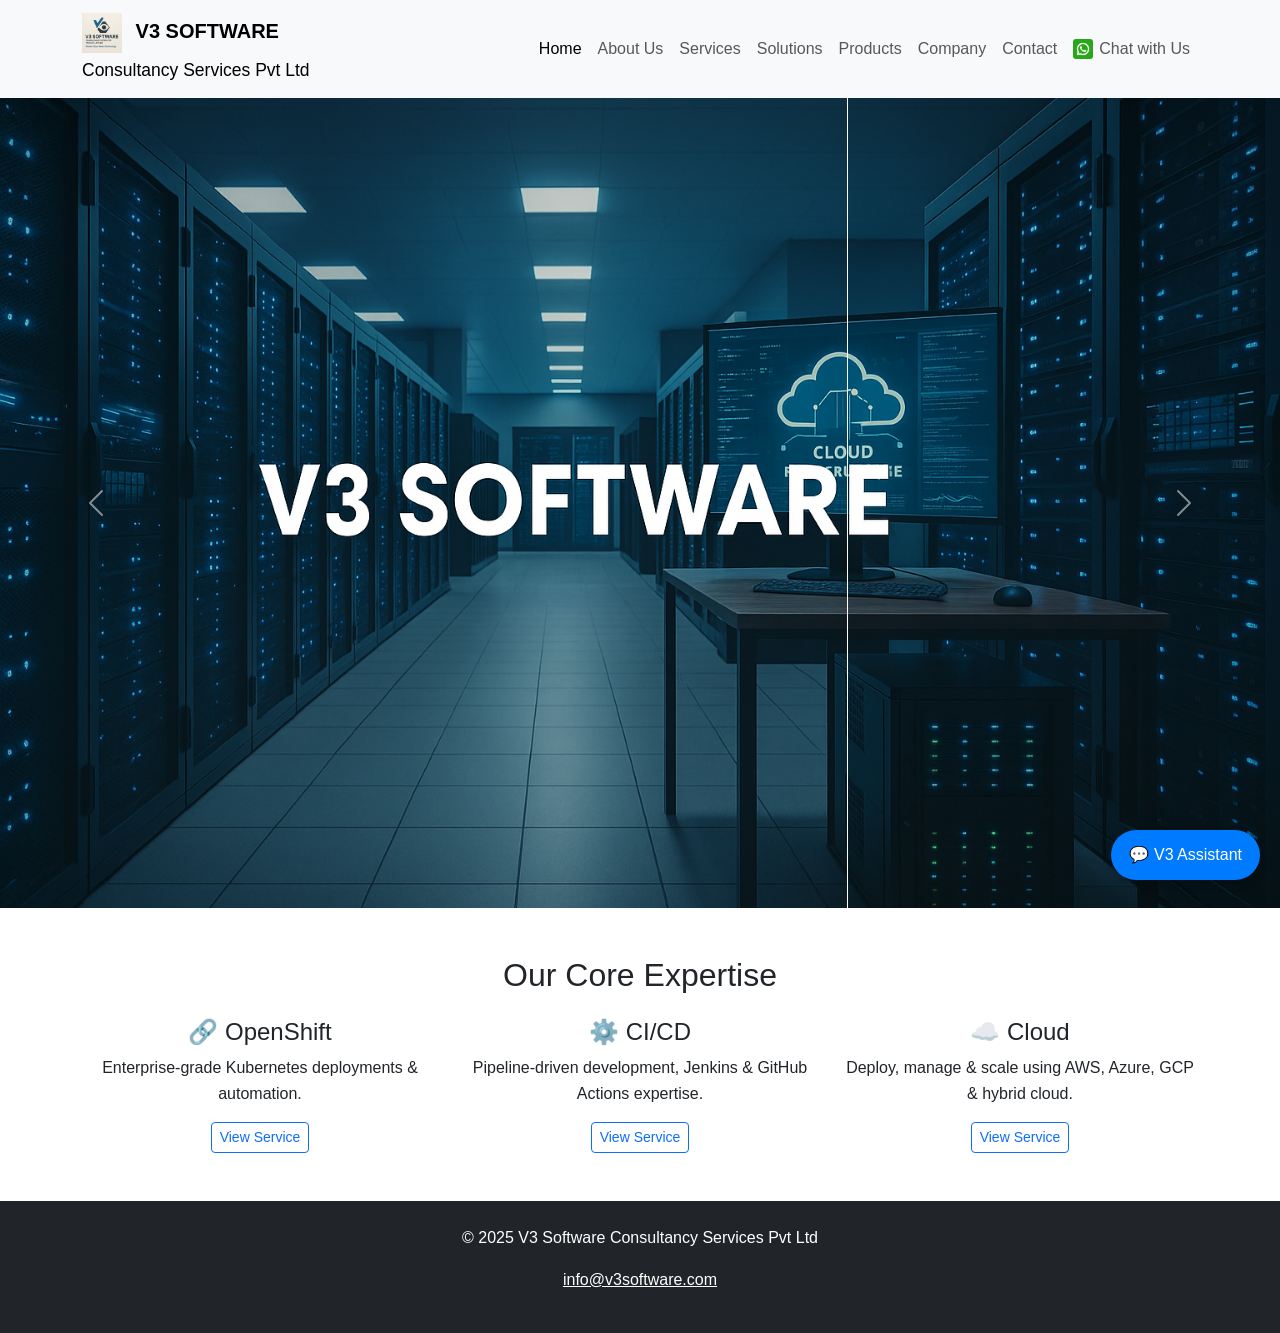
<file: index.html>
<!DOCTYPE html>
<html lang="en">
<head>
  <meta charset="UTF-8" />
  <meta name="viewport" content="width=device-width, initial-scale=1.0"/>
  <title>V3 Software Consultancy Services Pvt Ltd</title>
  <link href="https://cdn.jsdelivr.net/npm/bootstrap@5.3.3/dist/css/bootstrap.min.css" rel="stylesheet">
  <link rel="stylesheet" href="css/style.css" />
  <style>
    .carousel-item img {
      height: 90vh;
      object-fit: cover;
    }
  </style>
</head>
<body>

<!-- Navbar -->
<nav class="navbar navbar-expand-lg navbar-light bg-light shadow-sm">
  <div class="container">
    <a class="navbar-brand" href="index.html">
      <img src="assets/logo.png" alt="V3 Logo" width="40" class="me-2">
      <strong>V3 SOFTWARE</strong><br />
      <small>Consultancy Services Pvt Ltd</small>
    </a>
    <button class="navbar-toggler" type="button" data-bs-toggle="collapse" data-bs-target="#navbarNav">
      <span class="navbar-toggler-icon"></span>
    </button>
    <div class="collapse navbar-collapse" id="navbarNav">
      <ul class="navbar-nav ms-auto">
        <li class="nav-item"><a class="nav-link active" href="index.html">Home</a></li>
        <li class="nav-item"><a class="nav-link" href="about.html">About Us</a></li>
        <li class="nav-item"><a class="nav-link" href="services.html">Services</a></li>
        <li class="nav-item"><a class="nav-link" href="solutions.html">Solutions</a></li>
	<li class="nav-item"><a class="nav-link" href="product.html">Products</a></li>
	<li class="nav-item"><a class="nav-link" href="company.html">Company</a></li>
        <li class="nav-item"><a class="nav-link" href="contact.html">Contact</a></li>
        <li class="nav-item">
          <a class="nav-link d-flex align-items-center" href="https://wa.me/919903040444" target="_blank">
            <img src="assets/icons/whatsapp.png" alt="WhatsApp" style="height: 20px; margin-right: 6px;">
            Chat with Us
          </a>
        </li>
      </ul>
    </div>
  </div>
</nav>

<!-- Carousel Section -->
<!-- Carousel Section -->
<div id="v3Carousel" class="carousel slide" data-bs-ride="carousel" data-bs-interval="2000">
  <div class="carousel-inner">
    <div class="carousel-item active">
      <img src="assets/images/slide1.jpg" class="d-block w-100" alt="Slide 1">
    </div>
    <div class="carousel-item">
      <img src="assets/images/slide2.jpg" class="d-block w-100" alt="Slide 2">
    </div>
    <div class="carousel-item">
      <img src="assets/images/slide3.jpg" class="d-block w-100" alt="Slide 3">
    </div>
  </div>
  <button class="carousel-control-prev" type="button" data-bs-target="#v3Carousel" data-bs-slide="prev">
    <span class="carousel-control-prev-icon"></span>
  </button>
  <button class="carousel-control-next" type="button" data-bs-target="#v3Carousel" data-bs-slide="next">
    <span class="carousel-control-next-icon"></span>
  </button>
</div>


<!-- Core Expertise Section -->
<section class="py-5 text-center">
  <div class="container">
    <h2 class="mb-4">Our Core Expertise</h2>
    <div class="row g-4">
      <div class="col-md-4">
        <h4>🔗 OpenShift</h4>
        <p>Enterprise-grade Kubernetes deployments & automation.</p>
        <a href="services.html" class="btn btn-outline-primary btn-sm">View Service</a>
      </div>
      <div class="col-md-4">
        <h4>⚙️ CI/CD</h4>
        <p>Pipeline-driven development, Jenkins & GitHub Actions expertise.</p>
        <a href="services.html" class="btn btn-outline-primary btn-sm">View Service</a>
      </div>
      <div class="col-md-4">
        <h4>☁️ Cloud</h4>
        <p>Deploy, manage & scale using AWS, Azure, GCP & hybrid cloud.</p>
        <a href="services.html" class="btn btn-outline-primary btn-sm">View Service</a>
      </div>
    </div>
  </div>
</section>

<!-- Footer -->
<footer class="bg-dark text-white text-center py-4">
  <div class="container">
    <p>&copy; 2025 V3 Software Consultancy Services Pvt Ltd</p>
    <p><a href="mailto:info@v3software.com" class="text-white">info@v3software.com</a></p>
  </div>
</footer>

<!-- Tawk.to Live Chat Script -->
<script type="text/javascript">
var Tawk_API=Tawk_API||{}, Tawk_LoadStart=new Date();
(function(){
var s1=document.createElement("script"),s0=document.getElementsByTagName("script")[0];
s1.async=true;
s1.src='https://embed.tawk.to/687b207214ecf21919c827d8/1j0gfdg2v';
s1.charset='UTF-8';
s1.setAttribute('crossorigin','*');
s0.parentNode.insertBefore(s1,s0);
})();
</script>

<script src="js/chatbot.js"></script>
<script src="https://cdn.jsdelivr.net/npm/bootstrap@5.3.3/dist/js/bootstrap.bundle.min.js"></script>
</body>
</html>
</file>
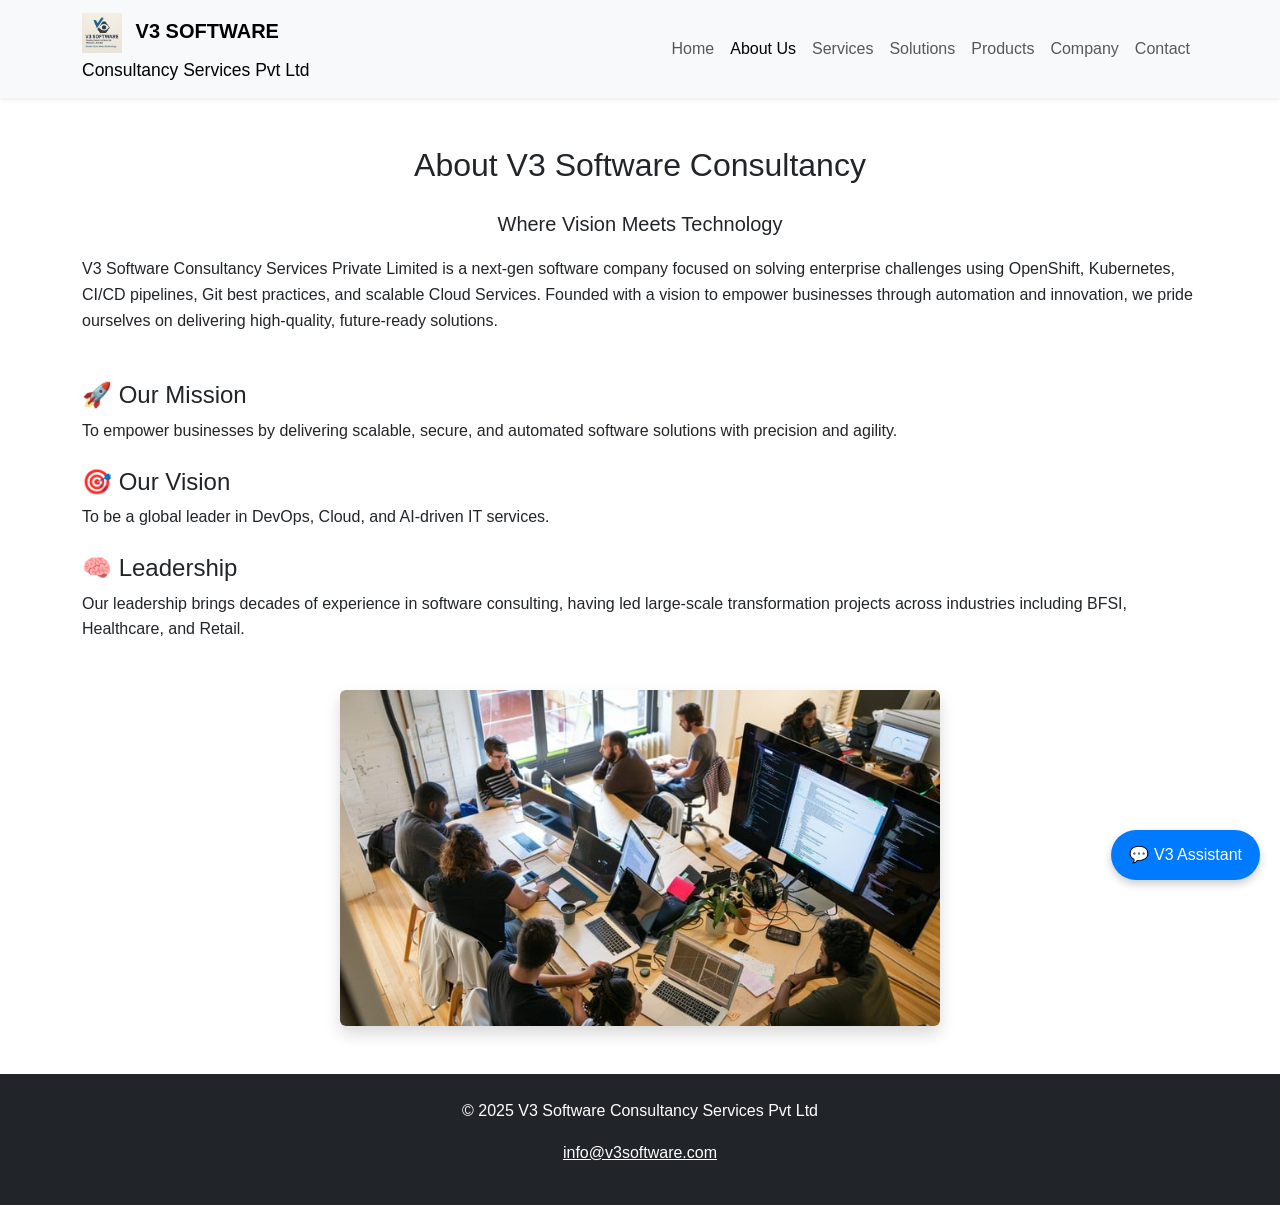
<file: about.html>
<!DOCTYPE html>
<html lang="en">
<head>
  <meta charset="UTF-8" />
  <meta name="viewport" content="width=device-width, initial-scale=1.0"/>
  <title>About Us - V3 Software Consultancy</title>
  <link href="https://cdn.jsdelivr.net/npm/bootstrap@5.3.3/dist/css/bootstrap.min.css" rel="stylesheet">
  <link rel="stylesheet" href="css/style.css" />
</head>
<body>

<!-- Navbar -->
<nav class="navbar navbar-expand-lg navbar-light bg-light shadow-sm">
  <div class="container">
    <a class="navbar-brand" href="index.html">
      <img src="assets/logo.png" alt="V3 Logo" width="40" class="me-2">
      <strong>V3 SOFTWARE</strong><br />
      <small>Consultancy Services Pvt Ltd</small>
    </a>
    <button class="navbar-toggler" type="button" data-bs-toggle="collapse" data-bs-target="#navbarNav">
      <span class="navbar-toggler-icon"></span>
    </button>
    <div class="collapse navbar-collapse" id="navbarNav">
      <ul class="navbar-nav ms-auto">
        <li class="nav-item"><a class="nav-link" href="index.html">Home</a></li>
        <li class="nav-item"><a class="nav-link active" href="about.html">About Us</a></li>
        <li class="nav-item"><a class="nav-link" href="services.html">Services</a></li>
        <li class="nav-item"><a class="nav-link" href="solutions.html">Solutions</a></li>
	<li class="nav-item"><a class="nav-link" href="product.html">Products</a></li>
	<li class="nav-item"><a class="nav-link" href="company.html">Company</a></li>
        <li class="nav-item"><a class="nav-link" href="contact.html">Contact</a></li>
      </ul>
    </div>
  </div>
</nav>

<!-- About Section -->
<section class="py-5">
  <div class="container">
    <h2 class="text-center mb-4">About V3 Software Consultancy</h2>
    <p class="lead text-center">Where Vision Meets Technology</p>
    <p>V3 Software Consultancy Services Private Limited is a next-gen software company focused on solving enterprise challenges using OpenShift, Kubernetes, CI/CD pipelines, Git best practices, and scalable Cloud Services. Founded with a vision to empower businesses through automation and innovation, we pride ourselves on delivering high-quality, future-ready solutions.</p>

    <h4 class="mt-5">🚀 Our Mission</h4>
    <p>To empower businesses by delivering scalable, secure, and automated software solutions with precision and agility.</p>

    <h4 class="mt-4">🎯 Our Vision</h4>
    <p>To be a global leader in DevOps, Cloud, and AI-driven IT services.</p>

    <h4 class="mt-4">🧠 Leadership</h4>
    <p>Our leadership brings decades of experience in software consulting, having led large-scale transformation projects across industries including BFSI, Healthcare, and Retail.</p>

    <div class="text-center mt-5">
      <img src="assets/images/team.jpg" alt="V3 Team" class="img-fluid rounded shadow" style="max-width: 600px;">
    </div>
  </div>
</section>

<footer class="bg-dark text-white text-center py-4">
  <div class="container">
    <p>&copy; 2025 V3 Software Consultancy Services Pvt Ltd</p>
    <p><a href="mailto:info@v3software.com" class="text-white">info@v3software.com</a></p>
  </div>
</footer>

<script src="js/chatbot.js"></script>
<script src="https://cdn.jsdelivr.net/npm/bootstrap@5.3.3/dist/js/bootstrap.bundle.min.js"></script>
</body>
</html>
</file>
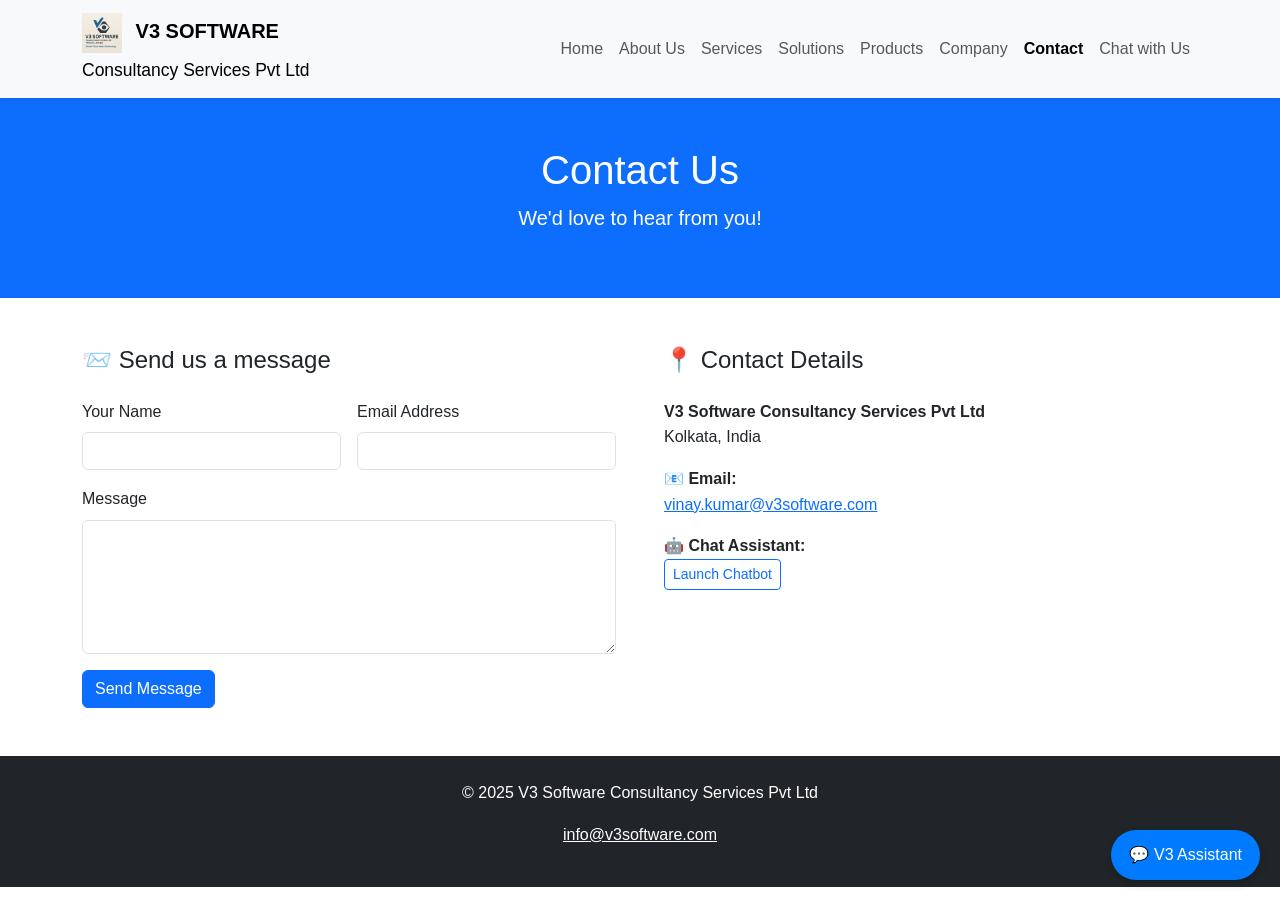
<file: contact.html>
<!DOCTYPE html>
<html lang="en">
<head>
  <meta charset="UTF-8" />
  <meta name="viewport" content="width=device-width, initial-scale=1.0"/>
  <title>Contact - V3 Software Consultancy Services Pvt Ltd</title>
  <link href="https://cdn.jsdelivr.net/npm/bootstrap@5.3.3/dist/css/bootstrap.min.css" rel="stylesheet"/>
  <link rel="stylesheet" href="css/style.css">
  <style>
    header {
      background-color: #0d6efd;
      color: white;
    }
    @media (max-width: 768px) {
      .navbar-brand {
        flex-direction: column;
        align-items: flex-start;
      }
    }
  </style>
</head>
<body>

<!-- Navbar -->
<nav class="navbar navbar-expand-lg navbar-light bg-light shadow-sm">
  <div class="container">
    <a class="navbar-brand" href="index.html">
      <img src="assets/logo.png" alt="V3 Logo" width="40" class="me-2">
      <strong>V3 SOFTWARE</strong><br />
      <small>Consultancy Services Pvt Ltd</small>
    </a>
    <button class="navbar-toggler" type="button" data-bs-toggle="collapse" data-bs-target="#navbarNav">
      <span class="navbar-toggler-icon"></span>
    </button>
    <div class="collapse navbar-collapse" id="navbarNav">
      <ul class="navbar-nav ms-auto">
        <li class="nav-item"><a class="nav-link" href="index.html">Home</a></li>
        <li class="nav-item"><a class="nav-link" href="about.html">About Us</a></li>
        <li class="nav-item"><a class="nav-link" href="services.html">Services</a></li>
        <li class="nav-item"><a class="nav-link" href="solutions.html">Solutions</a></li>
        <li class="nav-item"><a class="nav-link" href="product.html">Products</a></li>
        <li class="nav-item"><a class="nav-link" href="company.html">Company</a></li>
        <li class="nav-item"><a class="nav-link active fw-bold" href="contact.html">Contact</a></li>
        <li class="nav-item">
          <a class="nav-link" href="#" onclick="toggleV3Assistant(); return false;">Chat with Us</a>
        </li>
      </ul>
    </div>
  </div>
</nav>

<!-- Header -->
<header class="text-center py-5">
  <div class="container">
    <h1>Contact Us</h1>
    <p class="lead">We'd love to hear from you!</p>
  </div>
</header>

<!-- Contact Form Section -->
<section class="container py-5">
  <div class="row g-5">
    <div class="col-md-6">
      <h4 class="mb-4">📨 Send us a message</h4>
      <form action="https://formspree.io/f/xdkdknzk" method="POST" class="row g-3">
        <div class="col-md-6">
          <label class="form-label">Your Name</label>
          <input type="text" name="name" class="form-control" required>
        </div>
        <div class="col-md-6">
          <label class="form-label">Email Address</label>
          <input type="email" name="email" class="form-control" required>
        </div>
        <div class="col-12">
          <label class="form-label">Message</label>
          <textarea name="message" class="form-control" rows="5" required></textarea>
        </div>
        <div class="col-12">
          <button type="submit" class="btn btn-primary">Send Message</button>
        </div>
      </form>
    </div>

    <div class="col-md-6">
      <h4 class="mb-4">📍 Contact Details</h4>
      <p><strong>V3 Software Consultancy Services Pvt Ltd</strong><br>
      Kolkata, India</p>

      <p><strong>📧 Email:</strong><br>
      <a href="mailto:vinay.kumar@v3software.com">vinay.kumar@v3software.com</a></p>

      <p><strong>🤖 Chat Assistant:</strong><br>
      <a href="#" class="btn btn-outline-primary btn-sm" onclick="toggleV3Assistant(); return false;">Launch Chatbot</a></p>
    </div>
  </div>
</section>

<!-- Footer -->
<footer class="bg-dark text-white text-center py-4">
  <div class="container">
    <p>&copy; 2025 V3 Software Consultancy Services Pvt Ltd</p>
    <p><a href="mailto:info@v3software.com" class="text-white">info@v3software.com</a></p>
  </div>
</footer>

<!-- Scripts -->
<script src="https://cdn.jsdelivr.net/npm/bootstrap@5.3.3/dist/js/bootstrap.bundle.min.js"></script>
<script src="js/chatbot.js"></script>

</body>
</html>
</file>
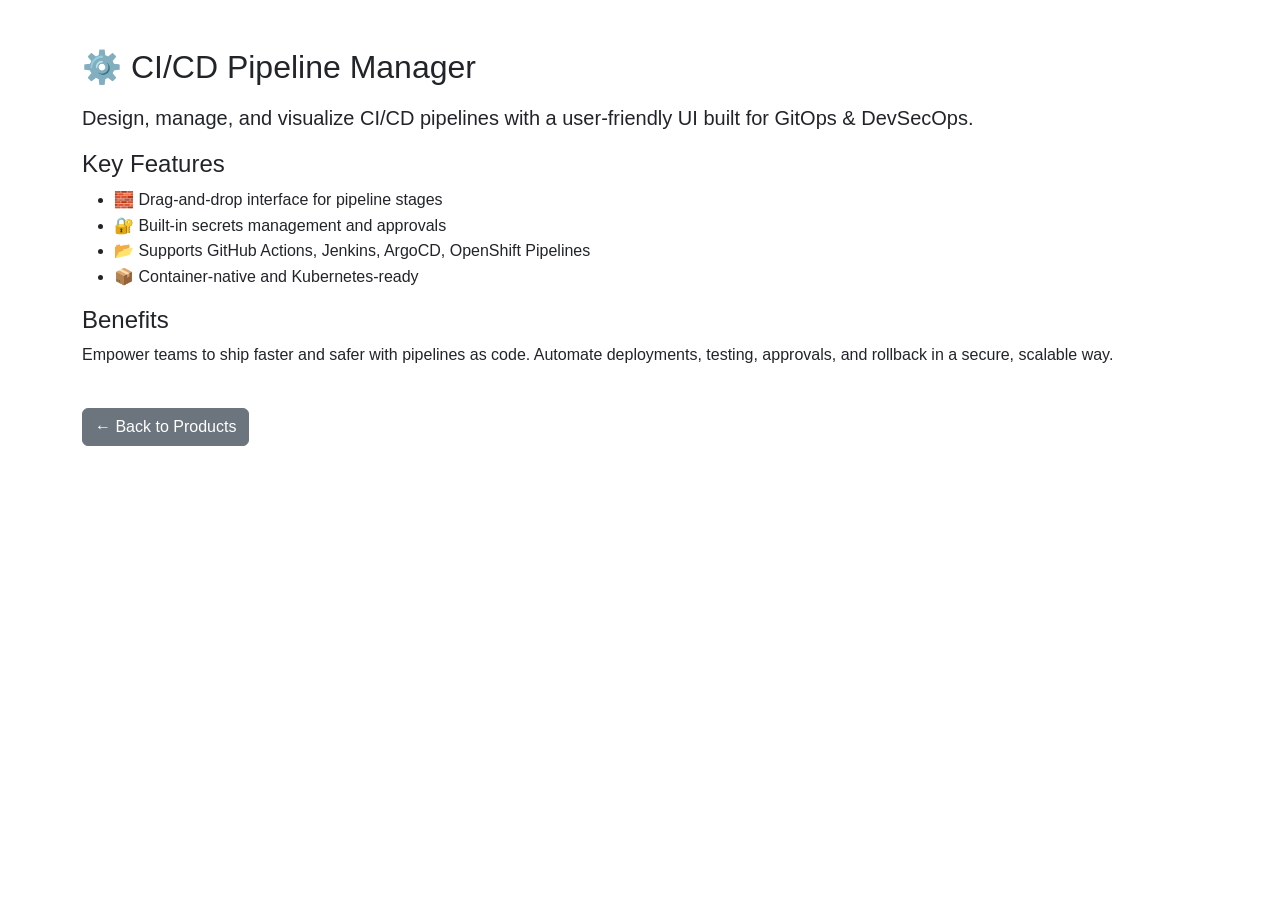
<file: product-cicd.html>
<!DOCTYPE html>
<html lang="en">
<head>
  <meta charset="UTF-8">
  <meta name="viewport" content="width=device-width, initial-scale=1.0">
  <title>CI/CD Pipeline Manager | V3 Software</title>
  <link href="https://cdn.jsdelivr.net/npm/bootstrap@5.3.3/dist/css/bootstrap.min.css" rel="stylesheet">
  <link rel="stylesheet" href="css/style.css" />
</head>
<body>

<div class="container py-5">
  <h2 class="mb-3">⚙️ CI/CD Pipeline Manager</h2>
  <p class="lead">Design, manage, and visualize CI/CD pipelines with a user-friendly UI built for GitOps & DevSecOps.</p>

  <h4>Key Features</h4>
  <ul>
    <li>🧱 Drag-and-drop interface for pipeline stages</li>
    <li>🔐 Built-in secrets management and approvals</li>
    <li>📂 Supports GitHub Actions, Jenkins, ArgoCD, OpenShift Pipelines</li>
    <li>📦 Container-native and Kubernetes-ready</li>
  </ul>

  <h4>Benefits</h4>
  <p>Empower teams to ship faster and safer with pipelines as code. Automate deployments, testing, approvals, and rollback in a secure, scalable way.</p>

  <a href="product.html" class="btn btn-secondary mt-4">← Back to Products</a>
</div>

</body>
</html>
</file>
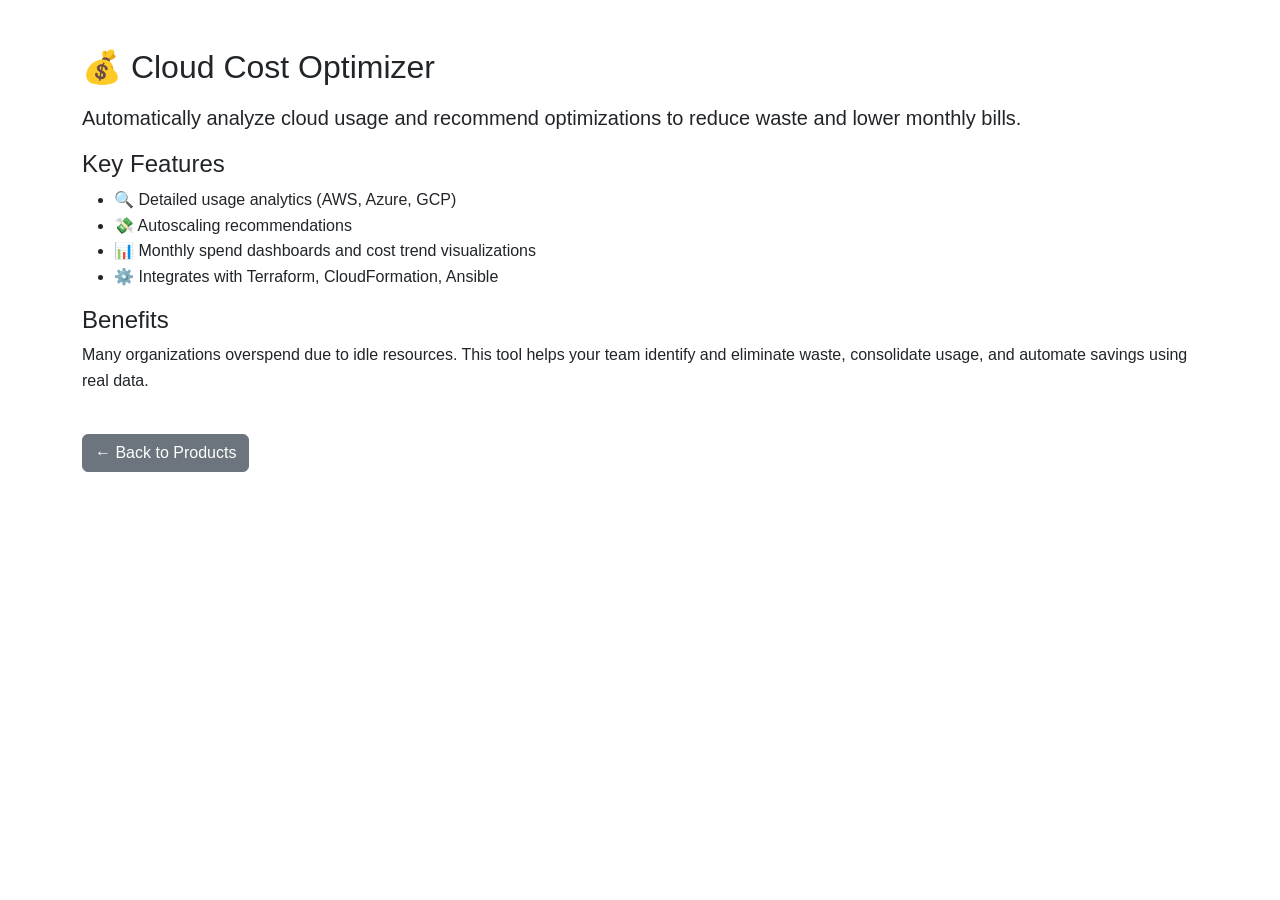
<file: product-costoptimizer.html>
<!DOCTYPE html>
<html lang="en">
<head>
  <meta charset="UTF-8">
  <meta name="viewport" content="width=device-width, initial-scale=1.0">
  <title>Cloud Cost Optimizer | V3 Software</title>
  <link href="https://cdn.jsdelivr.net/npm/bootstrap@5.3.3/dist/css/bootstrap.min.css" rel="stylesheet">
  <link rel="stylesheet" href="css/style.css" />
</head>
<body>

<div class="container py-5">
  <h2 class="mb-3">💰 Cloud Cost Optimizer</h2>
  <p class="lead">Automatically analyze cloud usage and recommend optimizations to reduce waste and lower monthly bills.</p>

  <h4>Key Features</h4>
  <ul>
    <li>🔍 Detailed usage analytics (AWS, Azure, GCP)</li>
    <li>💸 Autoscaling recommendations</li>
    <li>📊 Monthly spend dashboards and cost trend visualizations</li>
    <li>⚙️ Integrates with Terraform, CloudFormation, Ansible</li>
  </ul>

  <h4>Benefits</h4>
  <p>Many organizations overspend due to idle resources. This tool helps your team identify and eliminate waste, consolidate usage, and automate savings using real data.</p>

  <a href="product.html" class="btn btn-secondary mt-4">← Back to Products</a>
</div>

</body>
</html>
</file>
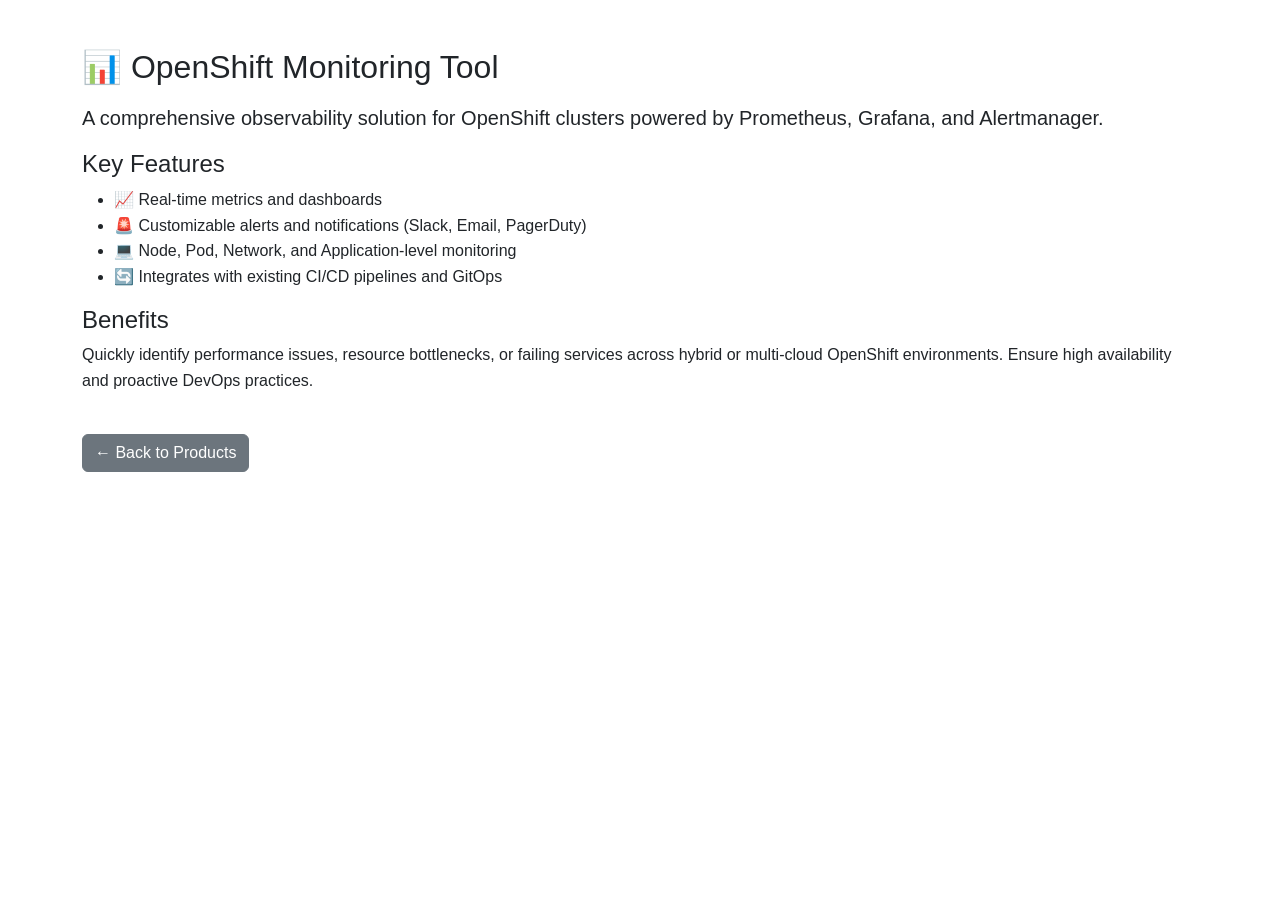
<file: product-openshift.html>
<!DOCTYPE html>
<html lang="en">
<head>
  <meta charset="UTF-8">
  <meta name="viewport" content="width=device-width, initial-scale=1.0">
  <title>OpenShift Monitoring Tool | V3 Software</title>
  <link href="https://cdn.jsdelivr.net/npm/bootstrap@5.3.3/dist/css/bootstrap.min.css" rel="stylesheet">
  <link rel="stylesheet" href="css/style.css" />
</head>
<body>

<div class="container py-5">
  <h2 class="mb-3">📊 OpenShift Monitoring Tool</h2>
  <p class="lead">A comprehensive observability solution for OpenShift clusters powered by Prometheus, Grafana, and Alertmanager.</p>

  <h4>Key Features</h4>
  <ul>
    <li>📈 Real-time metrics and dashboards</li>
    <li>🚨 Customizable alerts and notifications (Slack, Email, PagerDuty)</li>
    <li>💻 Node, Pod, Network, and Application-level monitoring</li>
    <li>🔄 Integrates with existing CI/CD pipelines and GitOps</li>
  </ul>

  <h4>Benefits</h4>
  <p>Quickly identify performance issues, resource bottlenecks, or failing services across hybrid or multi-cloud OpenShift environments. Ensure high availability and proactive DevOps practices.</p>

  <a href="product.html" class="btn btn-secondary mt-4">← Back to Products</a>
</div>

</body>
</html>
</file>
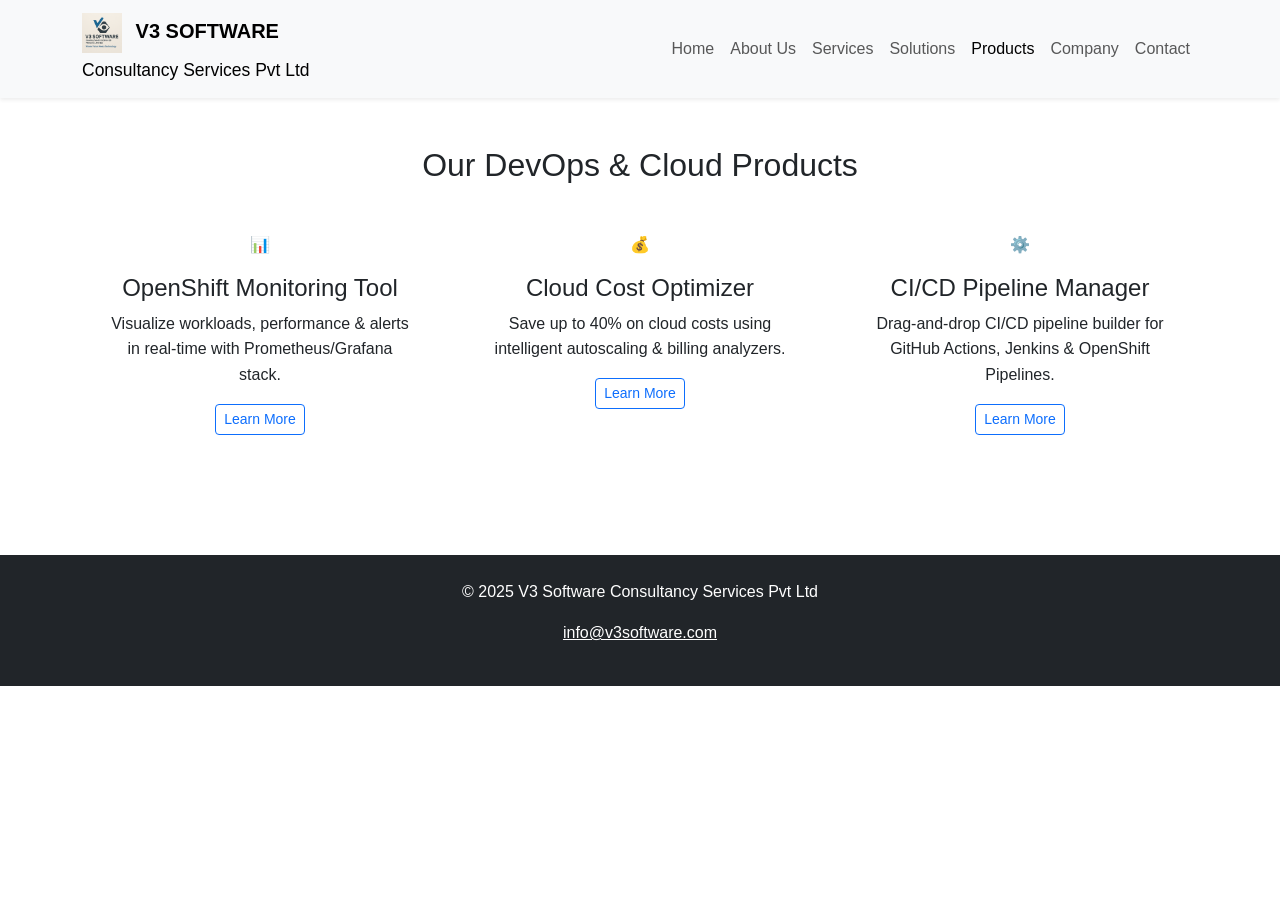
<file: product.html>
<!DOCTYPE html>
<html lang="en">
<head>
  <meta charset="UTF-8" />
  <meta name="viewport" content="width=device-width, initial-scale=1.0"/>
  <title>Our Products | V3 Software</title>
  <link href="https://cdn.jsdelivr.net/npm/bootstrap@5.3.3/dist/css/bootstrap.min.css" rel="stylesheet">
  <link rel="stylesheet" href="css/style.css" />
</head>
<body>

<!-- Navbar -->
<nav class="navbar navbar-expand-lg navbar-light bg-light shadow-sm">
  <div class="container">
    <a class="navbar-brand" href="index.html">
      <img src="assets/logo.png" alt="V3 Logo" width="40" class="me-2">
      <strong>V3 SOFTWARE</strong><br />
      <small>Consultancy Services Pvt Ltd</small>
    </a>
    <button class="navbar-toggler" type="button" data-bs-toggle="collapse" data-bs-target="#navbarNav">
      <span class="navbar-toggler-icon"></span>
    </button>
    <div class="collapse navbar-collapse" id="navbarNav">
      <ul class="navbar-nav ms-auto">
        <li class="nav-item"><a class="nav-link" href="index.html">Home</a></li>
        <li class="nav-item"><a class="nav-link" href="about.html">About Us</a></li>
        <li class="nav-item"><a class="nav-link" href="services.html">Services</a></li>
        <li class="nav-item"><a class="nav-link" href="solutions.html">Solutions</a></li>
        <li class="nav-item"><a class="nav-link active" href="product.html">Products</a></li>
	<li class="nav-item"><a class="nav-link" href="company.html">Company</a></li>
        <li class="nav-item"><a class="nav-link" href="contact.html">Contact</a></li>
      </ul>
    </div>
  </div>
</nav>

<!-- Product Section -->
<section class="py-5">
  <div class="container text-center">
    <h2 class="mb-4">Our DevOps & Cloud Products</h2>
    <div class="row g-4">

      <!-- Product 1 -->
      <div class="col-md-4">
        <div class="product-card p-4 h-100">
          <div class="product-icon mb-3">📊</div>
          <h4>OpenShift Monitoring Tool</h4>
          <p>Visualize workloads, performance & alerts in real-time with Prometheus/Grafana stack.</p>
          <a href="product-openshift.html" class="btn btn-outline-primary btn-sm">Learn More</a>
        </div>
      </div>

      <!-- Product 2 -->
      <div class="col-md-4">
        <div class="product-card p-4 h-100">
          <div class="product-icon mb-3">💰</div>
          <h4>Cloud Cost Optimizer</h4>
          <p>Save up to 40% on cloud costs using intelligent autoscaling & billing analyzers.</p>
          <a href="product-costoptimizer.html" class="btn btn-outline-primary btn-sm">Learn More</a>
        </div>
      </div>

      <!-- Product 3 -->
      <div class="col-md-4">
        <div class="product-card p-4 h-100">
          <div class="product-icon mb-3">⚙️</div>
          <h4>CI/CD Pipeline Manager</h4>
          <p>Drag-and-drop CI/CD pipeline builder for GitHub Actions, Jenkins & OpenShift Pipelines.</p>
          <a href="product-cicd.html" class="btn btn-outline-primary btn-sm">Learn More</a>
        </div>
      </div>

    </div>
  </div>
</section>

<!-- Footer -->
<footer class="bg-dark text-white text-center py-4 mt-5">
  <div class="container">
    <p>&copy; 2025 V3 Software Consultancy Services Pvt Ltd</p>
    <p><a href="mailto:info@v3software.com" class="text-white">info@v3software.com</a></p>
  </div>
</footer>

<script src="https://cdn.jsdelivr.net/npm/bootstrap@5.3.3/dist/js/bootstrap.bundle.min.js"></script>
</body>
</html>
</file>
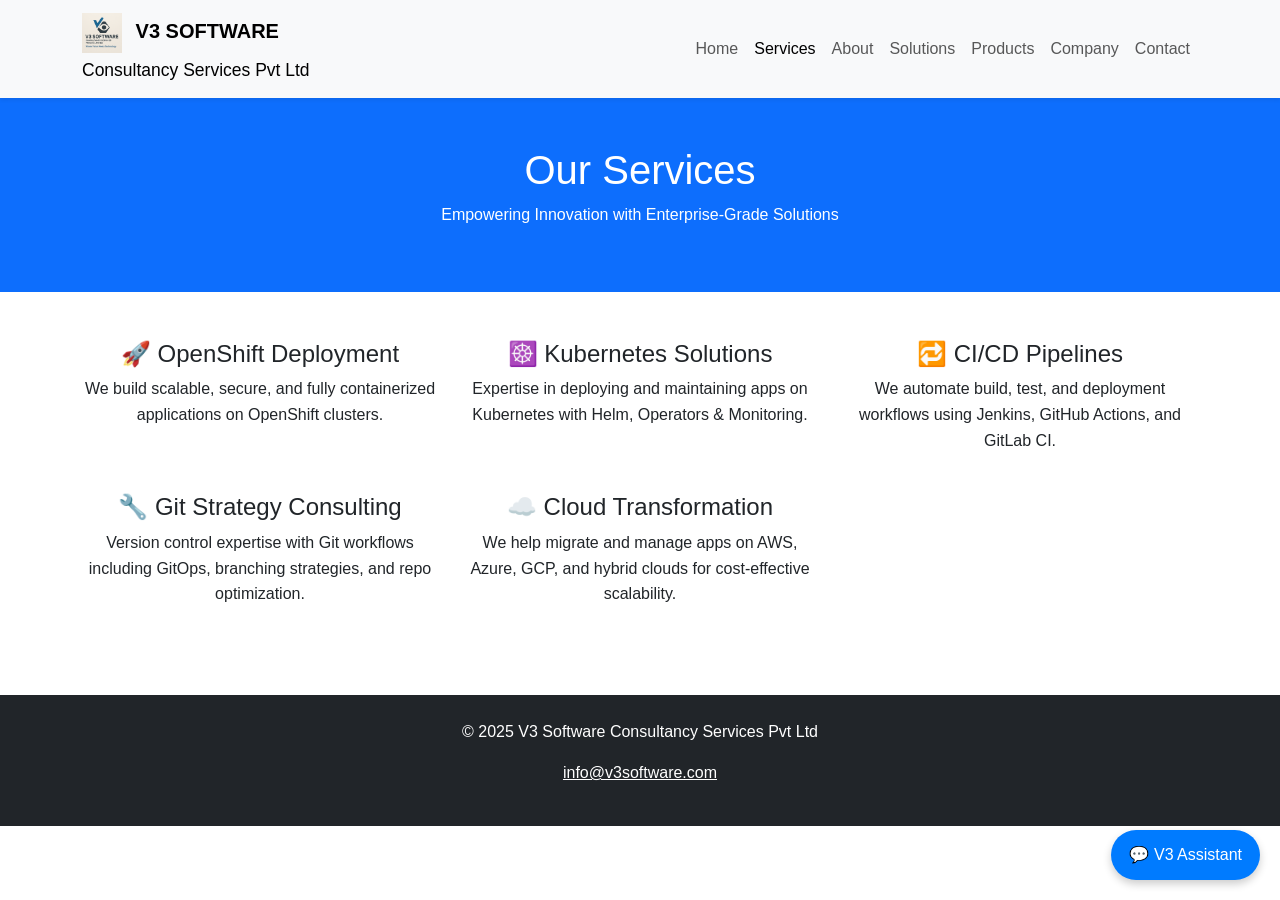
<file: services.html>
<!DOCTYPE html>
<html lang="en">
<head>
  <meta charset="UTF-8" />
  <meta name="viewport" content="width=device-width, initial-scale=1.0"/>
  <title>Services - V3 Software Consultancy</title>
  <link href="https://cdn.jsdelivr.net/npm/bootstrap@5.3.3/dist/css/bootstrap.min.css" rel="stylesheet"/>
  <link rel="stylesheet" href="css/style.css">
</head>
<body>

<!-- Navbar -->
<nav class="navbar navbar-expand-lg navbar-light bg-light shadow-sm">
  <div class="container">
    <a class="navbar-brand" href="index.html">
      <img src="assets/logo.png" alt="V3 Logo" width="40" class="me-2">
      <strong>V3 SOFTWARE</strong><br />
      <small>Consultancy Services Pvt Ltd</small>
    </a>
    <button class="navbar-toggler" type="button" data-bs-toggle="collapse" data-bs-target="#navbarNav">
      <span class="navbar-toggler-icon"></span>
    </button>
    <div class="collapse navbar-collapse" id="navbarNav">
      <ul class="navbar-nav ms-auto">
        <li class="nav-item"><a class="nav-link" href="index.html">Home</a></li>
        <li class="nav-item"><a class="nav-link active" href="services.html">Services</a></li>
        <li class="nav-item"><a class="nav-link" href="about.html">About</a></li>
        <li class="nav-item"><a class="nav-link" href="solutions.html">Solutions</a></li>
        <li class="nav-item"><a class="nav-link" href="product.html">Products</a></li>
        <li class="nav-item"><a class="nav-link" href="company.html">Company</a></li>
        <li class="nav-item"><a class="nav-link" href="contact.html">Contact</a></li>
      </ul>
    </div>
  </div>
</nav>

<!-- Header -->
<header class="bg-primary text-white text-center py-5">
  <div class="container">
    <h1>Our Services</h1>
    <p>Empowering Innovation with Enterprise-Grade Solutions</p>
  </div>
</header>

<!-- Services Section -->
<section class="container py-5">
  <div class="row text-center">
    <div class="col-md-4 mb-4">
      <h4>🚀 OpenShift Deployment</h4>
      <p>We build scalable, secure, and fully containerized applications on OpenShift clusters.</p>
    </div>
    <div class="col-md-4 mb-4">
      <h4>☸️ Kubernetes Solutions</h4>
      <p>Expertise in deploying and maintaining apps on Kubernetes with Helm, Operators & Monitoring.</p>
    </div>
    <div class="col-md-4 mb-4">
      <h4>🔁 CI/CD Pipelines</h4>
      <p>We automate build, test, and deployment workflows using Jenkins, GitHub Actions, and GitLab CI.</p>
    </div>
    <div class="col-md-4 mb-4">
      <h4>🔧 Git Strategy Consulting</h4>
      <p>Version control expertise with Git workflows including GitOps, branching strategies, and repo optimization.</p>
    </div>
    <div class="col-md-4 mb-4">
      <h4>☁️ Cloud Transformation</h4>
      <p>We help migrate and manage apps on AWS, Azure, GCP, and hybrid clouds for cost-effective scalability.</p>
    </div>
  </div>
</section>

<!-- Footer -->
<footer class="bg-dark text-white text-center py-4">
  <div class="container">
    <p>&copy; 2025 V3 Software Consultancy Services Pvt Ltd</p>
    <p><a href="mailto:info@v3software.com" class="text-white">info@v3software.com</a></p>
  </div>
</footer>

<!-- Scripts -->
<script src="js/chatbot.js"></script>
<script src="https://cdn.jsdelivr.net/npm/bootstrap@5.3.3/dist/js/bootstrap.bundle.min.js"></script>

</body>
</html>
</file>
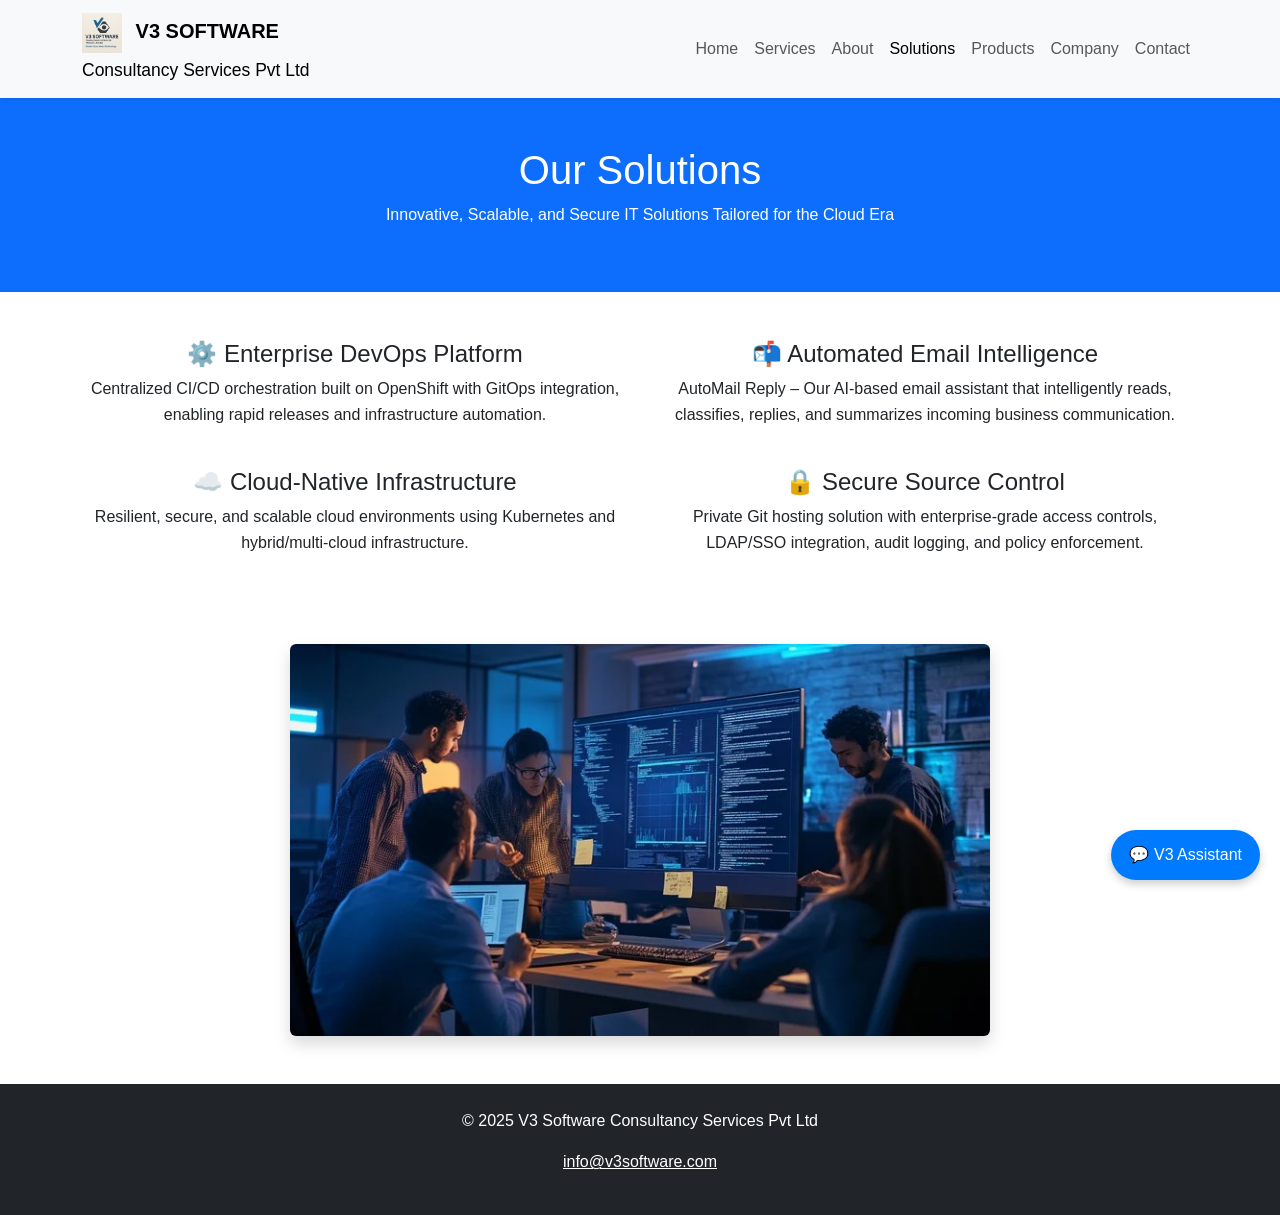
<file: solutions.html>
<!DOCTYPE html>
<html lang="en">
<head>
  <meta charset="UTF-8" />
  <meta name="viewport" content="width=device-width, initial-scale=1.0"/>
  <title>Solutions - V3 Software Consultancy</title>
  <link href="https://cdn.jsdelivr.net/npm/bootstrap@5.3.3/dist/css/bootstrap.min.css" rel="stylesheet">
  <link rel="stylesheet" href="css/style.css" />
</head>
<body>

<!-- Navbar -->
<nav class="navbar navbar-expand-lg navbar-light bg-light shadow-sm">
  <div class="container">
    <a class="navbar-brand" href="index.html">
      <img src="assets/logo.png" alt="V3 Logo" width="40" class="me-2">
      <strong>V3 SOFTWARE</strong><br />
      <small>Consultancy Services Pvt Ltd</small>
    </a>
    <button class="navbar-toggler" type="button" data-bs-toggle="collapse" data-bs-target="#navbarNav">
      <span class="navbar-toggler-icon"></span>
    </button>
    <div class="collapse navbar-collapse" id="navbarNav">
      <ul class="navbar-nav ms-auto">
        <li class="nav-item"><a class="nav-link" href="index.html">Home</a></li>
        <li class="nav-item"><a class="nav-link" href="services.html">Services</a></li>
        <li class="nav-item"><a class="nav-link" href="about.html">About</a></li>
        <li class="nav-item"><a class="nav-link active" href="solutions.html">Solutions</a></li>
        <li class="nav-item"><a class="nav-link" href="product.html">Products</a></li>
        <li class="nav-item"><a class="nav-link" href="company.html">Company</a></li>
        <li class="nav-item"><a class="nav-link" href="contact.html">Contact</a></li>
      </ul>
    </div>
  </div>
</nav>

<!-- Header -->
<header class="bg-primary text-white text-center py-5">
  <div class="container">
    <h1>Our Solutions</h1>
    <p>Innovative, Scalable, and Secure IT Solutions Tailored for the Cloud Era</p>
  </div>
</header>

<!-- Solutions Section -->
<section class="container py-5">
  <div class="row text-center">
    <div class="col-md-6 mb-4">
      <h4>⚙️ Enterprise DevOps Platform</h4>
      <p>Centralized CI/CD orchestration built on OpenShift with GitOps integration, enabling rapid releases and infrastructure automation.</p>
    </div>
    <div class="col-md-6 mb-4">
      <h4>📬 Automated Email Intelligence</h4>
      <p>AutoMail Reply – Our AI-based email assistant that intelligently reads, classifies, replies, and summarizes incoming business communication.</p>
    </div>
    <div class="col-md-6 mb-4">
      <h4>☁️ Cloud-Native Infrastructure</h4>
      <p>Resilient, secure, and scalable cloud environments using Kubernetes and hybrid/multi-cloud infrastructure.</p>
    </div>
    <div class="col-md-6 mb-4">
      <h4>🔒 Secure Source Control</h4>
      <p>Private Git hosting solution with enterprise-grade access controls, LDAP/SSO integration, audit logging, and policy enforcement.</p>
    </div>
  </div>

  <div class="text-center mt-5">
    <img src="assets/images/project-dashboard.jpg" alt="Solution Dashboard" class="img-fluid rounded shadow" style="max-width: 700px;">
  </div>
</section>

<!-- Footer -->
<footer class="bg-dark text-white text-center py-4">
  <div class="container">
    <p>&copy; 2025 V3 Software Consultancy Services Pvt Ltd</p>
    <p><a href="mailto:info@v3software.com" class="text-white">info@v3software.com</a></p>
  </div>
</footer>

<!-- Scripts -->
<script src="js/chatbot.js"></script>
<script src="https://cdn.jsdelivr.net/npm/bootstrap@5.3.3/dist/js/bootstrap.bundle.min.js"></script>
</body>
</html>
</file>
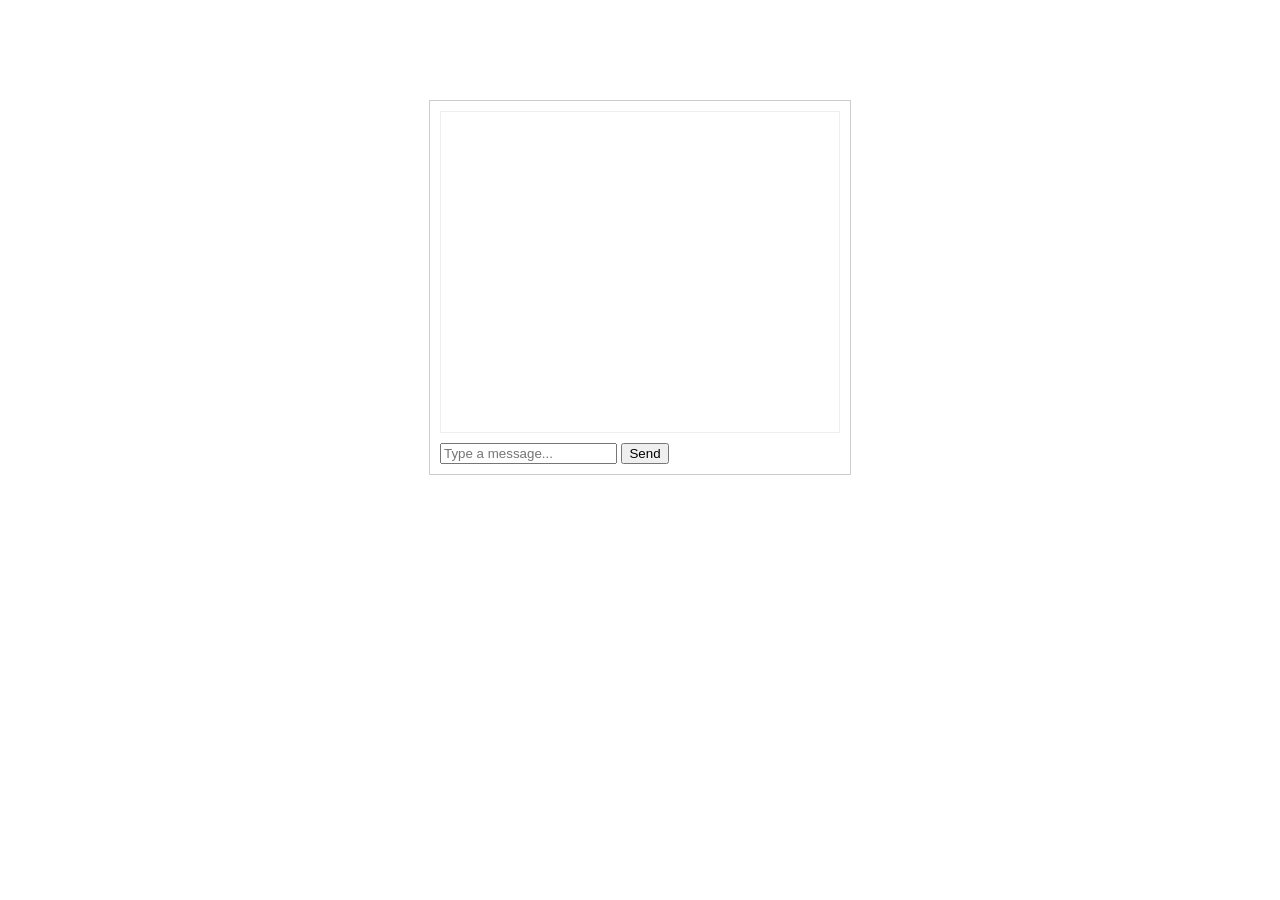
<file: chatbot/chatbot.html>
<!DOCTYPE html>
<html lang="en">
<head>
  <meta charset="UTF-8">
  <title>V3 Assistant</title>
  <link rel="stylesheet" href="chatbot.css">
</head>
<body>
  <div class="chat-container">
    <div id="chat-box"></div>
    <input type="text" id="user-input" placeholder="Type a message..." />
    <button onclick="sendMessage()">Send</button>
  </div>
  <script src="chatbot.js"></script>
</body>
</html>
</file>
<file: css/style.css>
/* Make images responsive */
img {
  max-width: 100%;
  height: auto;
}

/* Typography scaling */
body {
  font-family: "Segoe UI", sans-serif;
  font-size: 1rem;
  line-height: 1.6;
  margin: 0;
  padding: 0;
}

/* Responsive padding for sections */
section {
  padding: 40px 20px;
}

/* Responsive nav collapse fallback */
@media (max-width: 768px) {
  h1, h2 {
    font-size: 1.5rem;
  }

  .navbar-brand small {
    display: block;
    font-size: 0.75rem;
  }

  .carousel-item img {
    height: auto !important;
  }

  footer p {
    font-size: 0.9rem;
  }
}
</file>
<file: chatbot/chatbot.css>
.chat-container {
  width: 400px;
  margin: 100px auto;
  border: 1px solid #ccc;
  padding: 10px;
  font-family: Arial;
}
#chat-box {
  height: 300px;
  overflow-y: scroll;
  border: 1px solid #eee;
  padding: 10px;
  margin-bottom: 10px;
}
.user-msg, .bot-msg {
  margin-bottom: 10px;
}
.user-msg {
  text-align: right;
  color: blue;
}
.bot-msg {
  text-align: left;
  color: green;
}
</file>
